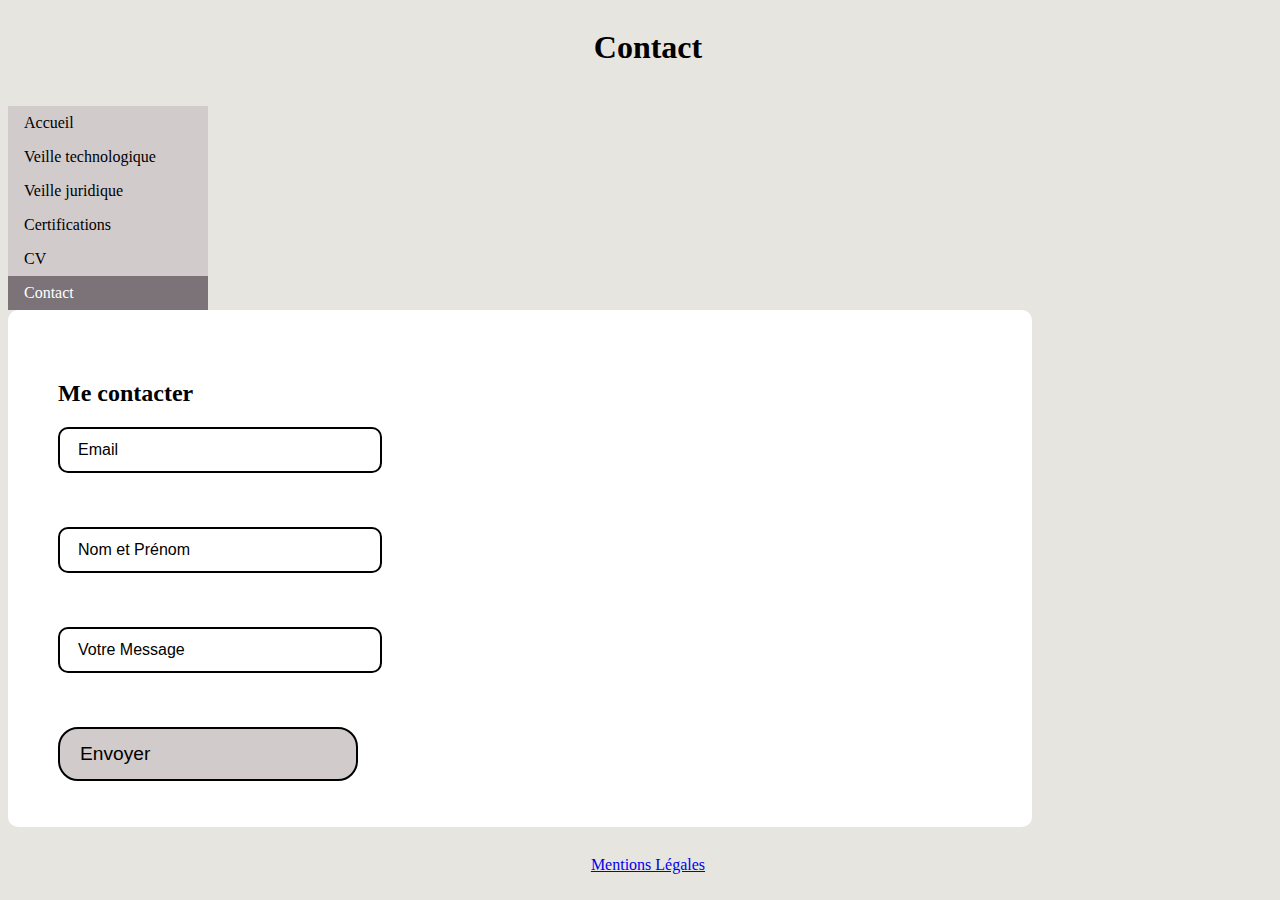
<file: contact.html>
<!DOCTYPE html>
<html lang="en">
<head>
    <meta charset="UTF-8">
    <meta http-equiv="X-UA-Compatible" content="IE=edge">
    <meta name="viewport" content="width=device-width, initial-scale=1.0">
    <link href="style.css" rel="stylesheet">
    <title>Portfolio</title>
</head>
<body>

<div class="header">
    <h1>Contact</h1>
</div>
<br>

<div class="menu-gauche">
    <ul>
        <li><a href="index.html" class="a">Accueil</a></li>
        <li><a href="veille_techno.html" class="a">Veille technologique</a></li>
        <li><a href="veille_juri.html" class="a">Veille juridique</a></li>
        <li><a href="certifcations.html" class="a">Certifications</a></li>
        <li><a href="cv.html" class="a">CV</a></li>
        <li><a class="active" href="#contact" class="a">Contact</a></li>
    </ul>
</div>

<div class="contenu">
    
      <div class="center">
        <h2>Me contacter</h2>
        <form action="https://formsubmit.co/roan.fatowiez@laposte.net" method="POST">
          <div class="inputbox">
            <input type="text" required="required" name="email">
            <span>Email</span>
          </div>
          <div class="inputbox">
            <input type="text" required="required" name="name">
            <span>Nom et Prénom</span>
          </div>
          <div class="inputbox">
            <input type="text" required="required" name="message">
            <span>Votre Message</span>
          </div>
          <div class="inputbox">
            <button type="submit">
            <span>Envoyer</span>
          </div>
        </form>
      </div>
</div>
<div class="footer">
    <p><a href="mentions_legales.html">Mentions Légales</a></p>
</div>

</body>
</html>
</file>
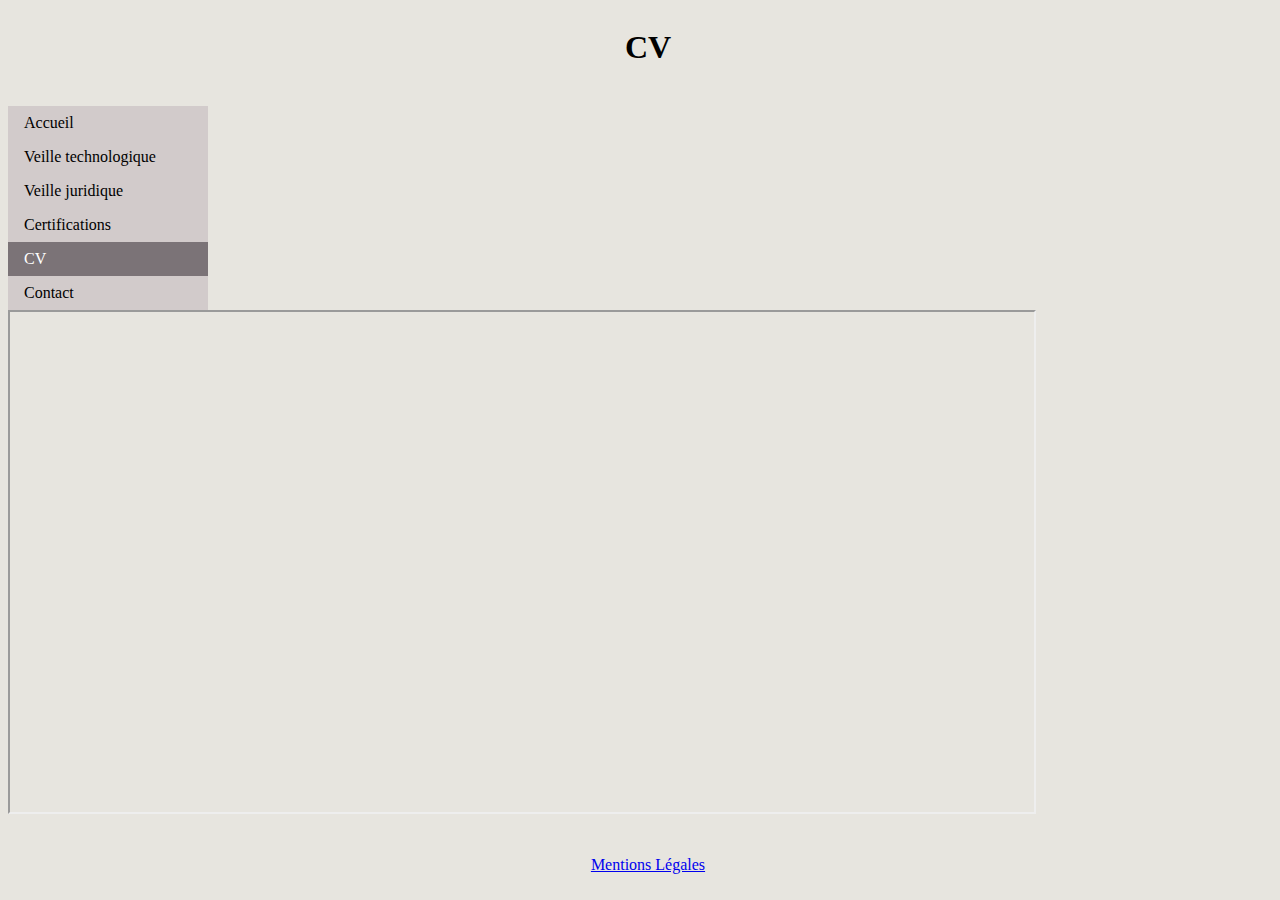
<file: cv.html>
<!DOCTYPE html>
<html lang="en">
<head>
    <meta charset="UTF-8">
    <meta http-equiv="X-UA-Compatible" content="IE=edge">
    <meta name="viewport" content="width=device-width, initial-scale=1.0">
    <link href="style.css" rel="stylesheet">
    <title>Portfolio</title>
</head>
<body>

<div class="header">
    <h1>CV</h1>
</div>
<br>

<div class="menu-gauche">
    <ul>
        <li><a href="index.html" class="a">Accueil</a></li>
        <li><a href="veille_techno.html" class="a">Veille technologique</a></li>
        <li><a href="veille_juri.html" class="a">Veille juridique</a></li>
        <li><a href="certifcations.html" class="a">Certifications</a></li>
        <li><a class="active" href="#cv" class="a">CV</a></li>
        <li><a href="contact.html" class="a">Contact</a></li>
    </ul>
</div>

<div class="contenu">
    <iframe src="CV_.pdf" width="100%" height="500px"></iframe>
</div>

<div class="footer">
    <p><a href="mentions_legales.html">Mentions Légales</a></p>
</div>

</body>
</html>
</file>
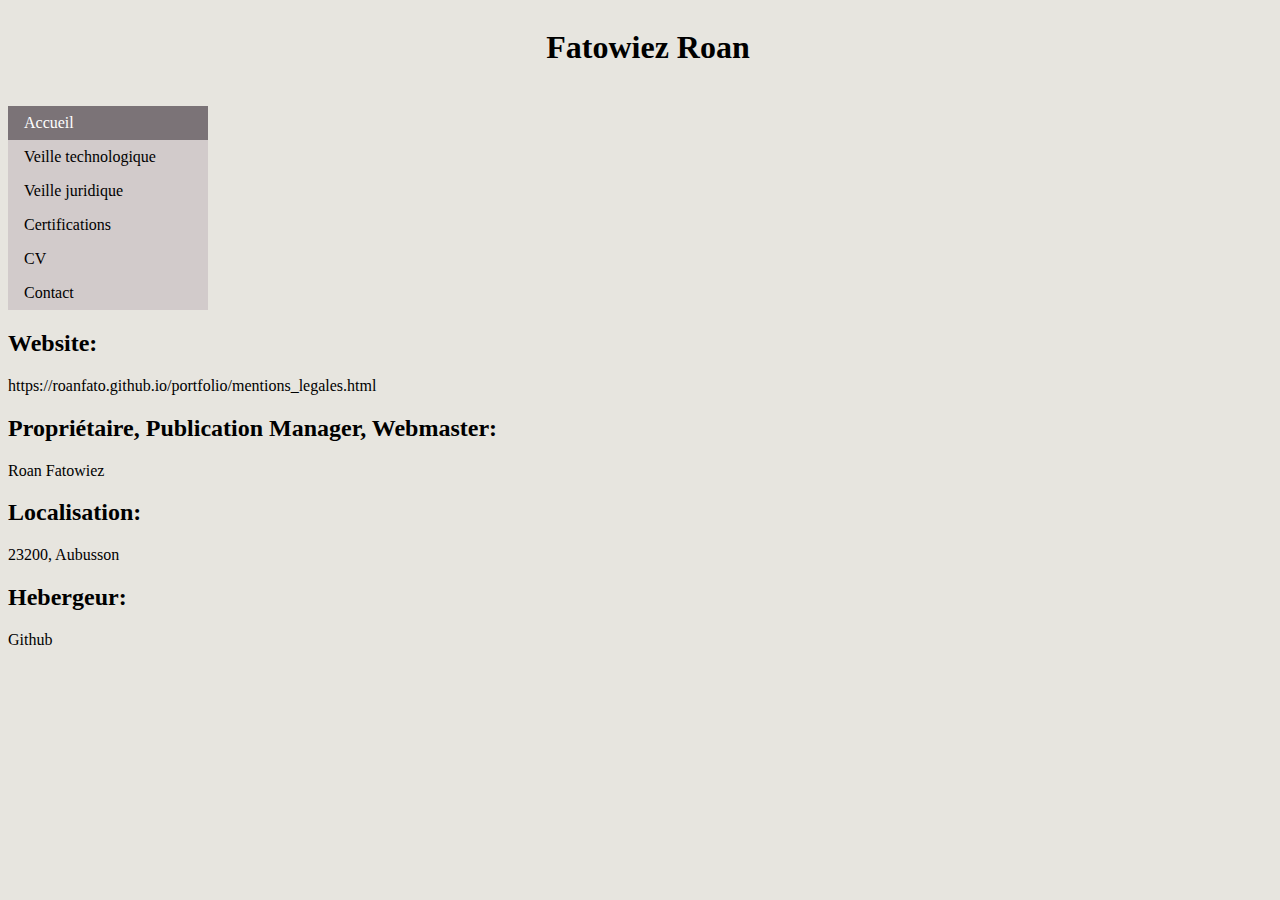
<file: mentions_legales.html>
<!DOCTYPE html>
<html lang="en">
<head>
    <meta charset="UTF-8">
    <meta http-equiv="X-UA-Compatible" content="IE=edge">
    <meta name="viewport" content="width=device-width, initial-scale=1.0">
    <link href="style.css" rel="stylesheet">
    <title>Portfolio</title>
</head>
<body>

<div class="header">
    <h1>Fatowiez Roan</h1>
</div>
<br>

<div class="menu-gauche">
    <ul>
        <li><a class="active" href="index.html" class="a">Accueil</a></li>
        <li><a href="veille_techno.html" class="a">Veille technologique</a></li>
        <li><a href="veille_juri.html" class="a">Veille juridique</a></li>
        <li><a href="certifcations.html" class="a">Certifications</a></li>
        <li><a href="cv.html" class="a">CV</a></li>
        <li><a href="contact.html" class="a">Contact</a></li>
    </ul>
</div>
<div class="contenu">
    <h2>Website: </h2> https://roanfato.github.io/portfolio/mentions_legales.html  </h2><br>
                <h2>Propriétaire, Publication Manager, Webmaster: </h2> Roan Fatowiez <br>
                <h2>Localisation: </h2> 23200, Aubusson <br>
                <h2>Hebergeur: </h2> Github <br>
            </h4>
</div>

</body>
</html>
</file>
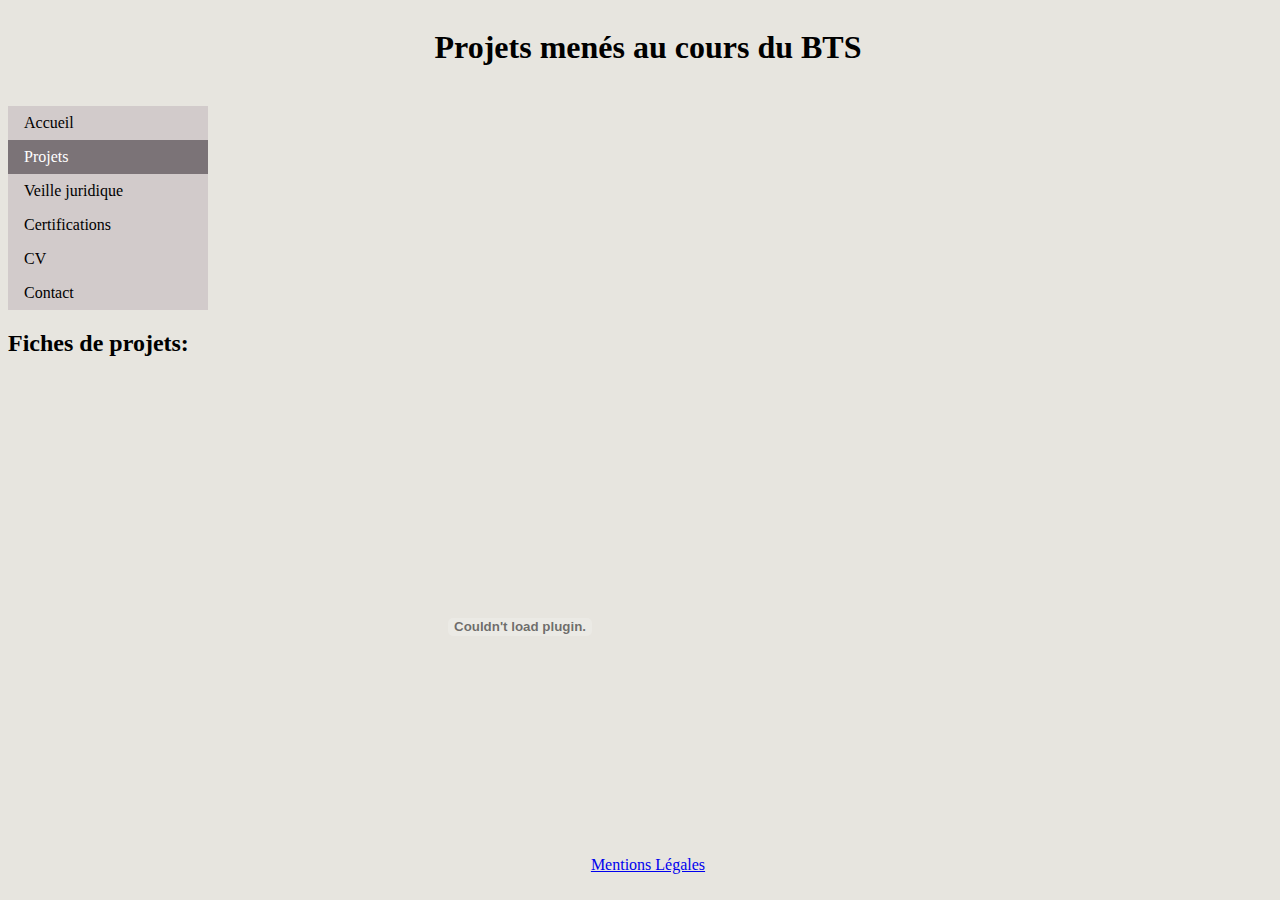
<file: projets.html>
<!DOCTYPE html>
<html lang="en">
<head>
    <meta charset="UTF-8">
    <meta http-equiv="X-UA-Compatible" content="IE=edge">
    <meta name="viewport" content="width=device-width, initial-scale=1.0">
    <link href="style.css" rel="stylesheet">
    <title>Portfolio</title>
</head>
<body>

<div class="header">
    <h1>Projets menés au cours du BTS</h1>
</div>
<br>

<div class="menu-gauche">
    <ul>
        <li><a href="index.html" class="a">Accueil</a></li>
        <li><a class="active" href="#projets" class="a">Projets</a></li>
        <li><a href="veille_juri.html" class="a">Veille juridique</a></li>
        <li><a href="certifcations.html" class="a">Certifications</a></li>
        <li><a href="cv.html" class="a">CV</a></li>
        <li><a href="contact.html" class="a">Contact</a></li>
    </ul>
</div>

<div class="contenu">
    <h2>Fiches de projets:</h2>
    <object data="Fatowiez_Roan_E5.pdf" type="application/pdf" width="100%" height="500px"></object>
</div>

<div class="footer">
    <p><a href="mentions_legales.html">Mentions Légales</a></p>
</div>

</body>
</html>
</file>
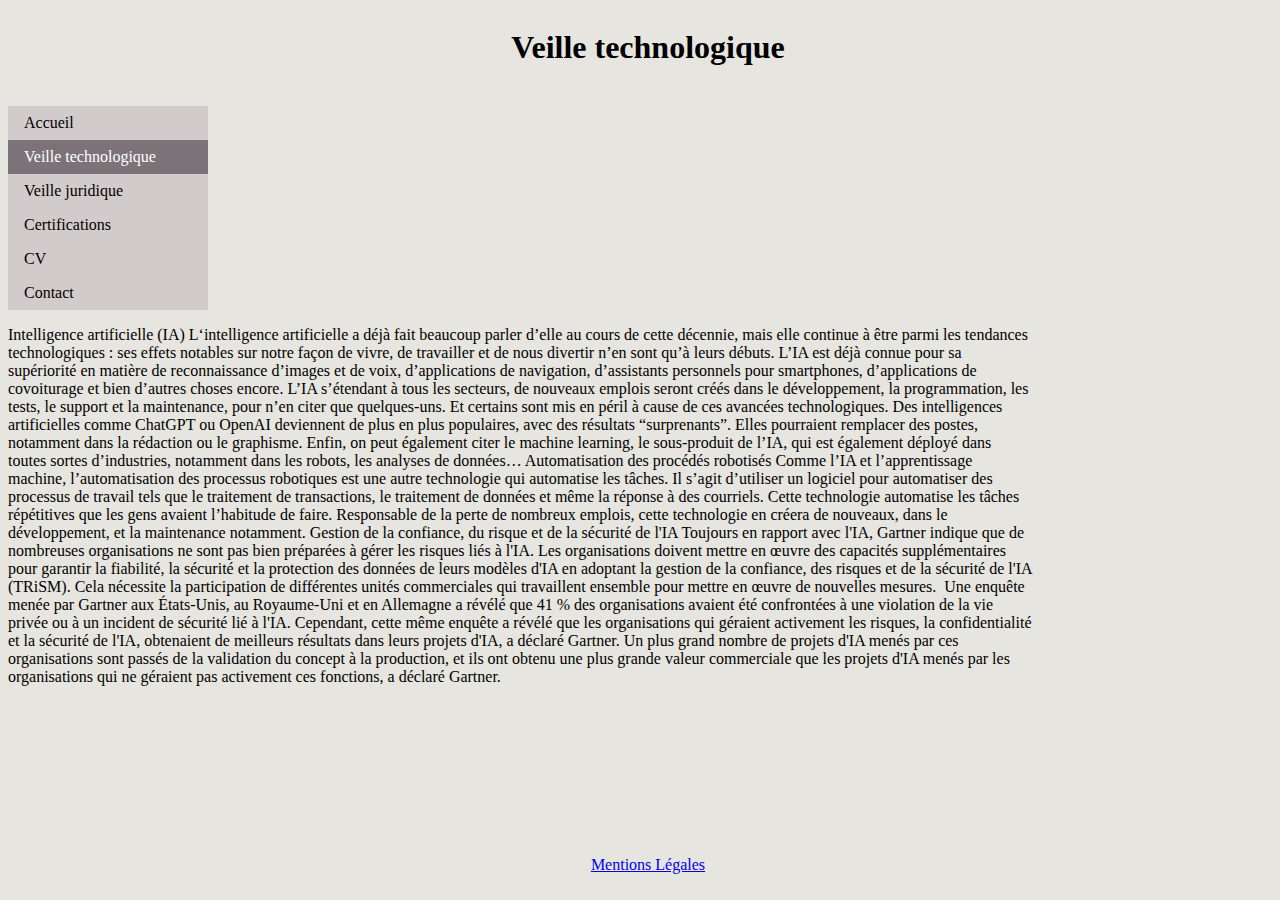
<file: veille_techno.html>
<!DOCTYPE html>
<html lang="en">
<head>
    <meta charset="UTF-8">
    <meta http-equiv="X-UA-Compatible" content="IE=edge">
    <meta name="viewport" content="width=device-width, initial-scale=1.0">
    <link href="style.css" rel="stylesheet">
    <title>Portfolio</title>
</head>
<body>

<div class="header">
    <h1>Veille technologique</h1>
</div>
<br>

<div class="menu-gauche">
    <ul>
        <li><a href="index.html" class="a">Accueil</a></li>
        <li><a class="active" href="#veille_technologique" class="a">Veille technologique</a></li>
        <li><a href="veille_juri.html" class="a">Veille juridique</a></li>
        <li><a href="certifcations.html" class="a">Certifications</a></li>
        <li><a href="cv.html" class="a">CV</a></li>
        <li><a href="contact.html" class="a">Contact</a></li>
    </ul>
</div>

<div class="contenu">
    <p> 
    <!-- Inserer ici -->
        <!-- ↓ -->
    Intelligence artificielle (IA)
L‘intelligence artificielle a déjà fait beaucoup parler d’elle au cours de cette décennie, mais elle continue à être parmi les tendances technologiques : ses effets notables sur notre façon de vivre, de travailler et de nous divertir n’en sont qu’à leurs débuts.
L’IA est déjà connue pour sa supériorité en matière de reconnaissance d’images et de voix, d’applications de navigation, d’assistants personnels pour smartphones, d’applications de covoiturage et bien d’autres choses encore.


L’IA s’étendant à tous les secteurs, de nouveaux emplois seront créés dans le développement, la programmation, les tests, le support et la maintenance, pour n’en citer que quelques-uns. Et certains sont mis en péril à cause de ces avancées technologiques. Des intelligences artificielles comme ChatGPT ou OpenAI deviennent de plus en plus populaires, avec des résultats “surprenants”. Elles pourraient remplacer des postes, notamment dans la rédaction ou le graphisme.
Enfin, on peut également citer le machine learning, le sous-produit de l’IA, qui est également déployé dans toutes sortes d’industries, notamment dans les robots, les analyses de données…


Automatisation des procédés robotisés
Comme l’IA et l’apprentissage machine, l’automatisation des processus robotiques est une autre technologie qui automatise les tâches.
Il s’agit d’utiliser un logiciel pour automatiser des processus de travail tels que le traitement de transactions, le traitement de données et même la réponse à des courriels. Cette technologie automatise les tâches répétitives que les gens avaient l’habitude de faire.
Responsable de la perte de nombreux emplois, cette technologie en créera de nouveaux, dans le développement, et la maintenance notamment.


Gestion de la confiance, du risque et de la sécurité de l'IA
Toujours en rapport avec l'IA, Gartner indique que de nombreuses organisations ne sont pas bien préparées à gérer les risques liés à l'IA. Les organisations doivent mettre en œuvre des capacités supplémentaires pour garantir la fiabilité, la sécurité et la protection des données de leurs modèles d'IA en adoptant la gestion de la confiance, des risques et de la sécurité de l'IA (TRiSM). Cela nécessite la participation de différentes unités commerciales qui travaillent ensemble pour mettre en œuvre de nouvelles mesures. 
Une enquête menée par Gartner aux États-Unis, au Royaume-Uni et en Allemagne a révélé que 41 % des organisations avaient été confrontées à une violation de la vie privée ou à un incident de sécurité lié à l'IA. Cependant, cette même enquête a révélé que les organisations qui géraient activement les risques, la confidentialité et la sécurité de l'IA, obtenaient de meilleurs résultats dans leurs projets d'IA, a déclaré Gartner. Un plus grand nombre de projets d'IA menés par ces organisations sont passés de la validation du concept à la production, et ils ont obtenu une plus grande valeur commerciale que les projets d'IA menés par les organisations qui ne géraient pas activement ces fonctions, a déclaré Gartner.

        
    
    
    </p>
</div>

<div class="footer">
    <p><a href="mentions_legales.html">Mentions Légales</a></p>
</div>

</body>
</html>
</file>
<file: style.css>
/* Definition des variables CSS*/
:root{
    --color: #000;
    --ul-background-color: #D2CBCB;
    --ul-accueil: #7b7377;
    --ul-hoover: #F9E7E7;
    --ul-font-hoover: black;
    --back-color: #ffffff;
    --home-hoover: white;
    --background: #E7E5DF;
}

/* Création du corps du site web pour écran de PC */
body /* Paramètres du body */
{
    width :100% ;
    background-color: var(--background);
    overflow-x: hidden;
}

#global /* Identifiant global */
{
    width :80% ;
    margin :auto ;
    padding :25px ;
}

.header /* Paramètres du Header */
{
    width :100% ;
    display: flex;
    justify-content: center;
    align-items: center;
}

.menu-gauche /* Découpage du body à gauche */
{
    width :20% ;
    float :left ;
}

.contenu /* Paramètrage du contenu principal */
{
    width :60% ;
    float :left ;
}

.sidebar-droite /* Découpage du body à droite */
{
    width :20% ;
    float :left ;
}

.footer /* Paramètres du Footer */
{
    width :100%;
    bottom: 0;
    position: absolute;
    display: flex;
    justify-content: center;
    align-items: center;
    margin-bottom: 10px;
}

.a {
    /* Pour que le lien ne soit plus surligné */
    text-decoration: none;
    color: var(--neon1);
}

/* Stylisation du menu */
ul { 
    list-style-type: none;
    margin: 0;
    padding: 0;
    width: 200px;
    background-color: var(--ul-background-color);
}
  
li a {
    display: block;
    color: var(--color);
    padding: 8px 16px;
    text-decoration: none;
}
  
li a.active {
    background-color: var(--ul-accueil);
    color: var(--home-hoover);
}
  
li a:hover:not(.active) {
    background-color: var(--ul-hoover);
    color: var(--ul-font-hoover);
}

/* Responsive tablettes */
@media(min-width: 768px) and (max-width: 1388px)
{
#global
{
    width :100% ;
    padding :0px ;
}

.menu-gauche
{
    width :100% ;           
}

.contenu
{
    width :80% ;
}
}

/* Responsive mobile */
@media(max-width: 767px)
{ 
#global
{
    width :100% ;
    padding :0px ;
}

.menu-gauche
{
    width :100% ;
}

.contenu
{
    width :100% ;
}

.sidebar-droite
{
    width :100% ;
}
}

.center {
    position: relative;
    padding: 50px 50px;
    background: #fff;
    border-radius: 10px;
  }
  .center h1 {
    font-size: 2em;
    border-left: 5px solid dodgerblue;
    padding: 10px;
    color: #000;
    letter-spacing: 5px;
    margin-bottom: 60px;
    font-weight: bold;
    padding-left: 10px;
  }
  .center .inputbox {
    position: relative;
    width: 300px;
    height: 50px;
    margin-bottom: 50px;
  }
  .center .inputbox input {
    position: absolute;
    top: 0;
    left: 0;
    width: 100%;
    border: 2px solid #000;
    outline: none;
    background: none;
    padding: 10px;
    border-radius: 10px;
    font-size: 1.2em;
  }
  .center .inputbox button {
    position: absolute;
    top: 0;
    left: 0;
    width: 100%;
    border: 2px solid #000;
    outline: none;
    background: none;
    padding: 25px;
    border-radius: 20px;
    font-size: 1.2em;
    background-color: var(--ul-background-color);
  }
  .center .inputbox:last-child {
    margin-bottom: 0;
  }
  .center .inputbox span {
    position: absolute;
    top: 14px;
    left: 20px;
    font-size: 1em;
    transition: 0.6s;
    font-family: sans-serif;
  }
  .center .inputbox input:focus ~ span,
  .center .inputbox input:valid ~ span {
    transform: translateX(-13px) translateY(-35px);
    font-size: 1em;
  }
  .center .inputbox button:focus ~ span,
  .center .inputbox button:valid ~ span {
    transform: translateX(-13px) translateY(-35px);
    font-size: 1em;
  }
</file>
